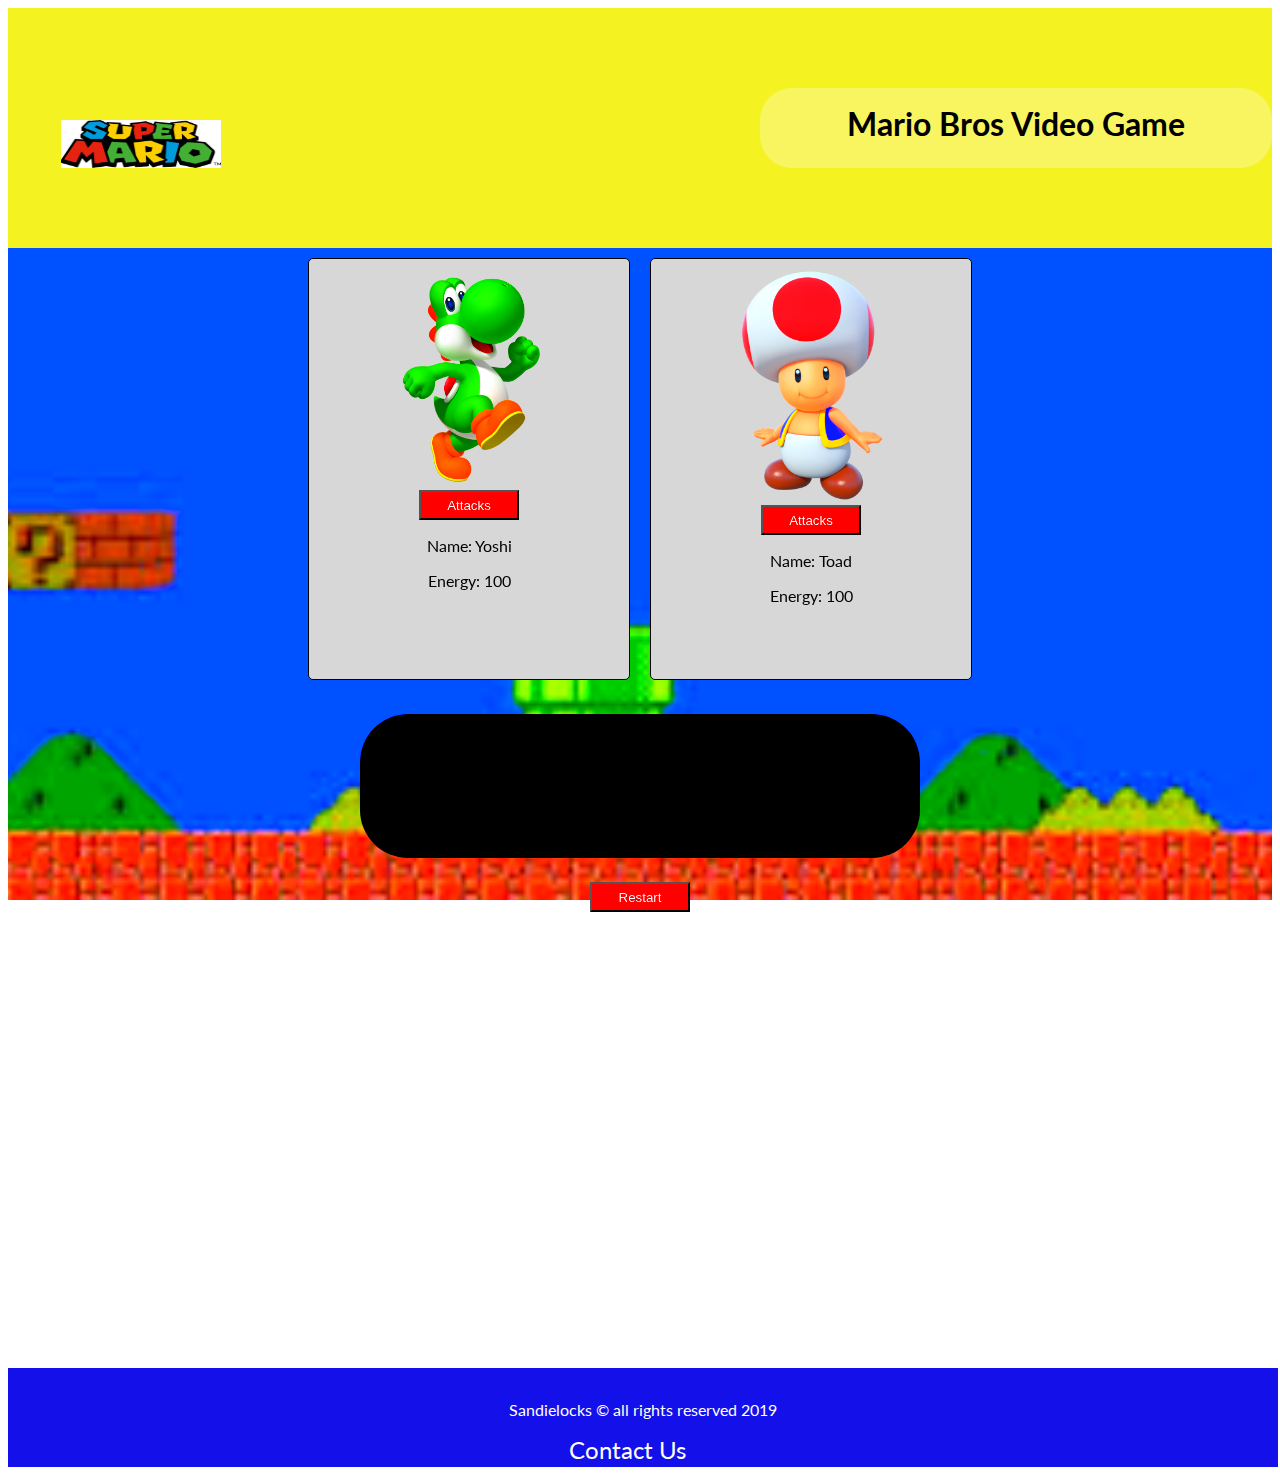
<file: CR/index.html>
<!DOCTYPE html>
<html lang="en">
<head>
    <meta charset="UTF-8">
    <meta name="viewport" content="width=device-width, initial-scale=1.0">
    <meta http-equiv="X-UA-Compatible" content="ie=edge">
    <link href="https://fonts.googleapis.com/css?family=Lato&display=swap" rel="stylesheet">
    <link rel="stylesheet" href="mystyle.css">
    <title>Video Game</title>
</head>
<body>
    <header>
    <div>
        <img class="log" src="img/logo.png" alt="Super Mario Logo">
    </div>  
      <div>
        <h1>Mario Bros Video Game</h1>
      </div>
     

    </header>
    <main class="site-main">
        <div class="wrap">
        <div class="player" id="player">
            <img src="img/c1.png" alt="Yoshi">
           <br>
            <button class="btn" onclick="character1.attack(character2,selectItem());">Attacks</button>
            <div id="c1">

            </div>

        </div>
        <div class="player" id="opponent">
            <img src="img/c2.png" alt="Toad">
            <br>
            <button class="btn" onclick="character2.attack(character1,selectItem());">Attacks</button>
            <div id="c2">

            </div>
        </div>
    
    </div> 
    <div id="console">
        </div>

    <div class="again">
    
        <button class="btn" onclick="restart();">Restart</button>
    </div>
    </main>
    <footer>
        <p>Sandielocks &copy; all rights reserved 2019</p>
        <p><a href="contact.html">Contact Us</a></p>

    </footer>
    <script src="script.js"></script>
</body>
</html>
</file>
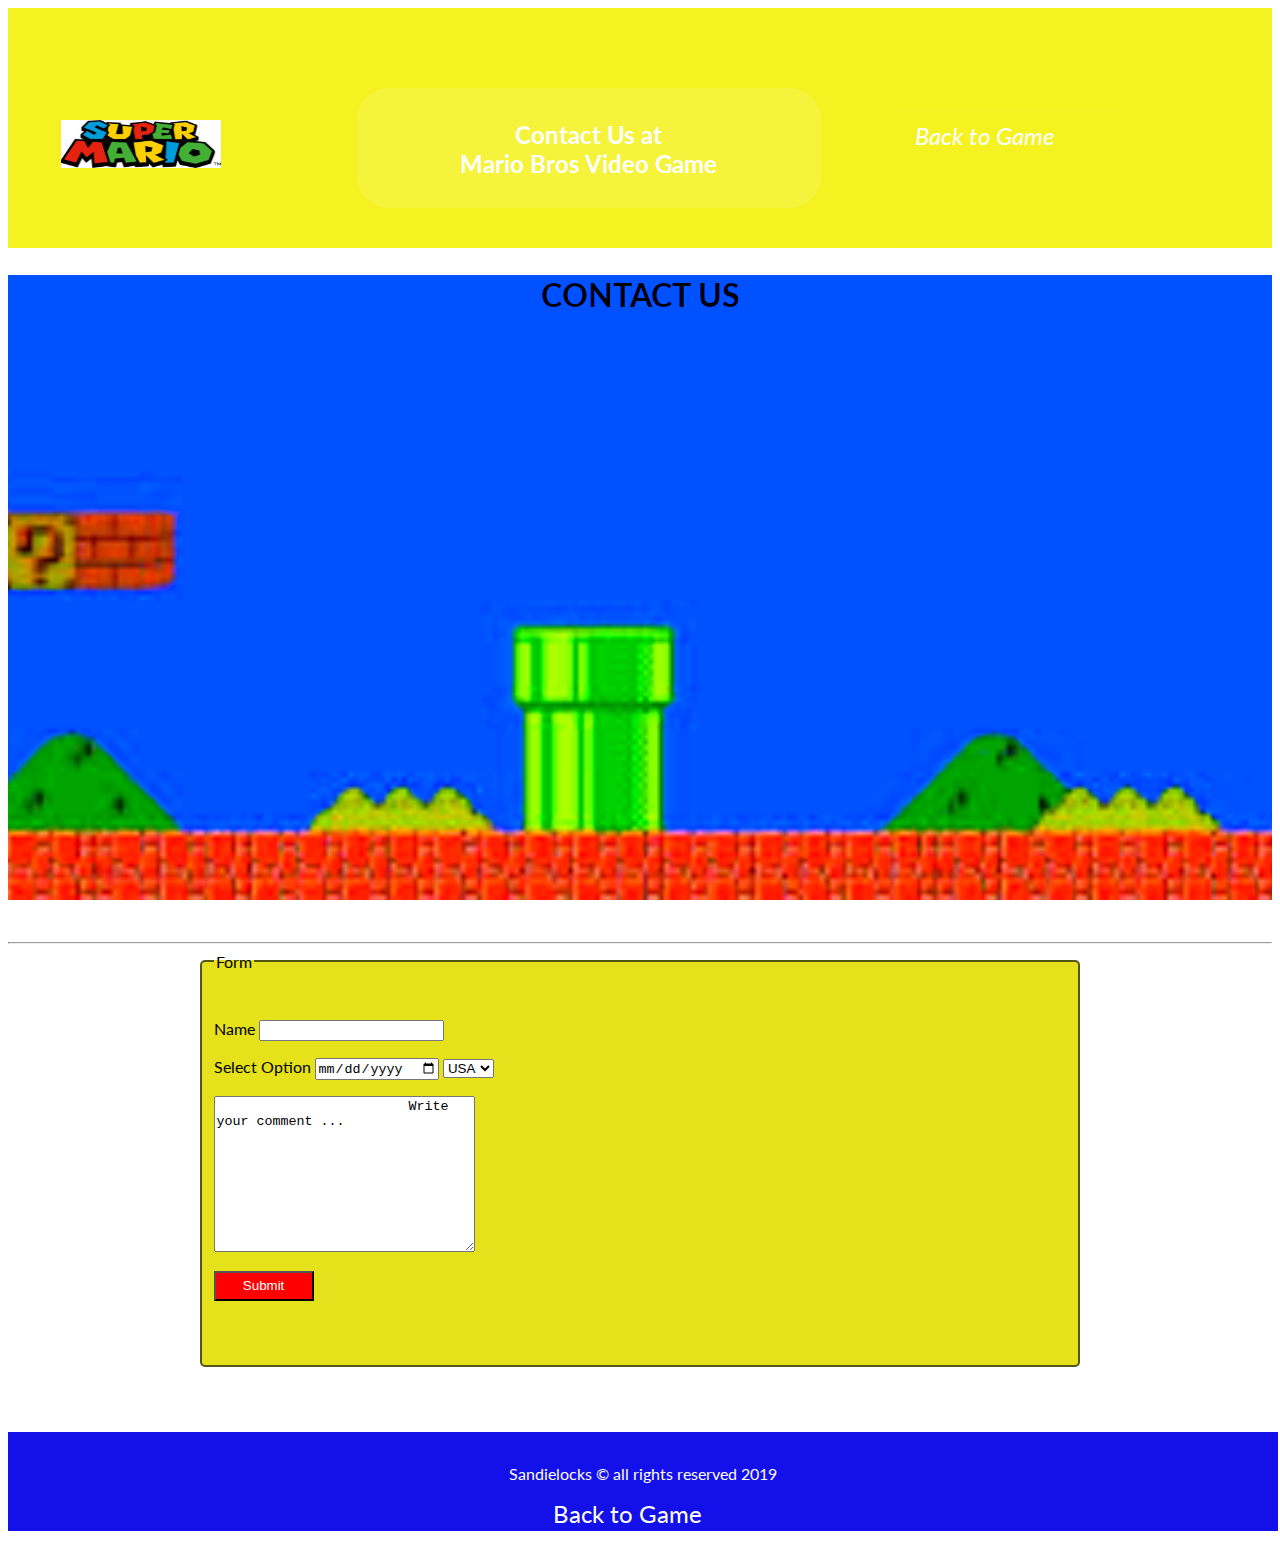
<file: CR/contact.html>
<!DOCTYPE html>
<html lang="en">
<head>
    <meta charset="UTF-8">
    <meta name="viewport" content="width=device-width, initial-scale=1.0">
    <meta http-equiv="X-UA-Compatible" content="ie=edge">
    <link href="https://fonts.googleapis.com/css?family=Lato&display=swap" rel="stylesheet">
    <link rel="stylesheet" href="mystyle.css">
    <title>Contact Us at Mario Bros</title>
</head>
<body>
    <header  class="header-flex">
            <div>
                    <img class="log" src="img/logo.png" alt="Super Mario Logo">
            </div>  
        <div>
        <h1 class="contact-h">Contact Us at <br> Mario Bros Video Game</h1>
        </div>
        <div  class="contact-a">
                <a href="index.html">Back to Game</a>
        </div>
    </header>
    <main>
        <div class="contact-main">               
            <h2>Contact Us</h2>                
        </div>
        <div>
       
      <br>
      <hr>
        </div>

    <div class="contact-info">
        <form action="mailto: s.christison@yahoo.co.uk">
                <fieldset class="beau">
                    <legend class="form-style">Form</legend>
                
                <p>
                <label for="name">Name</label>
                <input type="text" class="form-control" name="name" id="name" >
            </p>
            <p>
                <label for="date">Select Option</label>
                <input type="date" class="form-control" id="date">

            <select class="form-control" name="country" id="country">
                    <option value="USA">USA</option>
                    <option value="UK">UK</option>
                    <option value="Mexico">MEX</option>
                    <option value="Canada">CAN</option>                
            </select>
            </p>
            <p>
                <textarea class="form-control" name="text" id="text" cols="30" rows="10" placeholder="new data">
                        Write your comment ...
                    </textarea>
                </p>
                <p>
                    <input class="btn" type="submit" value="Submit">
            </p>
            
        </fieldset>
        
    </form>

        </div>

    
    </main>
    <footer>
        <p>Sandielocks &copy; all rights reserved 2019</p>
        <p><a href="index.html">Back to Game</a></p>

    </footer>
    <script src="script.js"></script>
</body>
</html>
</file>
<file: CR/mystyle.css>
body{
    font-family: 'Lato', sans-serif;
}

img{
    width: 150px;
       
}
.wrap{
    display: flex;
    justify-content: center;

}
.site-main{
    background-image: url(img/bg.jfif);    
    background-size: cover;
    background-repeat: no-repeat;
    background-attachment: fixed;
    background-position: center center;
    height: 70rem;
    width: 100%;
    -webkit-filter: saturate(2);
    filter: saturate(2);
}
.player{
    background: #d7d7d7;
    height: 400px;
    width: 300px;
    flex-basis: (40% - 10px); 
    padding: 10px;
    border-radius: 5px;
    border: 1px solid black;
    text-align: center;
    margin: 10px;
}
header{
    background: #f5f119f5;
    color: black;
    height: 15rem;
    text-align: center;
    display: flex;
    justify-content: space-between; 
}
h1{
    background: rgba(255, 255, 255, 0.288);
    padding: 1rem;
    width: 30rem;
    height: 3rem;
    border-radius: 2rem;
    margin-top: 5rem;
    margin-bottom: auto;   
}
h2{
    text-transform: uppercase;
    text-align: center;
    font-size: 2rem;
}
a{
    color: white;
    padding: 1rem;
    text-decoration: none;
    font-size: 1.5rem;
    margin-right: 2rem;  
}
a:hover{
    color: purple;
    text-decoration: underline;
}
footer{
    height: 5rem;
    padding: 3px;width: 100%;
    background: rgba(12, 9, 233, 0.973);
    color: white;
    text-align: center;
    padding-top: 1rem;
}
.btn{
    background: rgb(255, 0, 0);
    color: white;
    width: 100px;
    height: 30px;
}
.again{
    display: flex;
    justify-content: center;
    margin: 1.5rem;
}
#console{
    background: black;
    color: white;
    width: 35rem;
    height: 7rem;
    margin-left: auto;
    margin-right: auto;
    border-radius: 3rem;
    font-size: 1.2rem;
    text-align: center;
    padding-top: 2rem;    
    margin-top: 1.5rem;
}
.imgItem{
    width: 30px;
}
.contact-a{    
    font-size: 1.2rem;
    font-style: italic;   
    margin-left: auto;
    margin-right: auto;
    padding: 1rem;
    margin-top: 6rem;  
    width: auto; 
    border: 0.1rem solid #f5f119f5;    
}
.contact-h{
    background: rgba(255, 255, 255, 0.123);
    font-size: 1.5rem;
    color: white;
    padding: 2rem;
    width: 25rem;
    height: 3.5rem;
    border-radius: 2rem;
    margin-top: 5rem;
    margin-bottom: auto;   
    margin-left: 20%;
    
    
}
.header-flex{
    display: flex;
    justify-content: space-between;
    flex-direction: row;
    margin-right: auto;
    
}
.log{
    height: 3rem;
    width: 10rem;
    font-size: 3rem;    
    margin-bottom: 1rem;
    margin-top: 4rem;
    margin-left: 2%; 
    padding: 3rem; 
    border: 0rem;
    
}
.contact-main{
    background-image: url(img/bg.jfif);    
    background-size: cover;
    background-repeat: no-repeat;
    background-attachment: fixed;
    background-position: center center;
    height: 40rem;
    width: 100%;
    -webkit-filter: saturate(2);
    filter: saturate(2);
}
.contact-info{
    background: white;
    color: black;
    height: 30rem;
    width: 70%;
    margin-left: auto;
    margin-right: auto;
}
.beau{
    border: 2px solid #171814b2;
    background: #e4e012f5;
    border-radius: 5px;
    padding-top: 2rem;
    padding-bottom: 3rem;   
}
</file>
